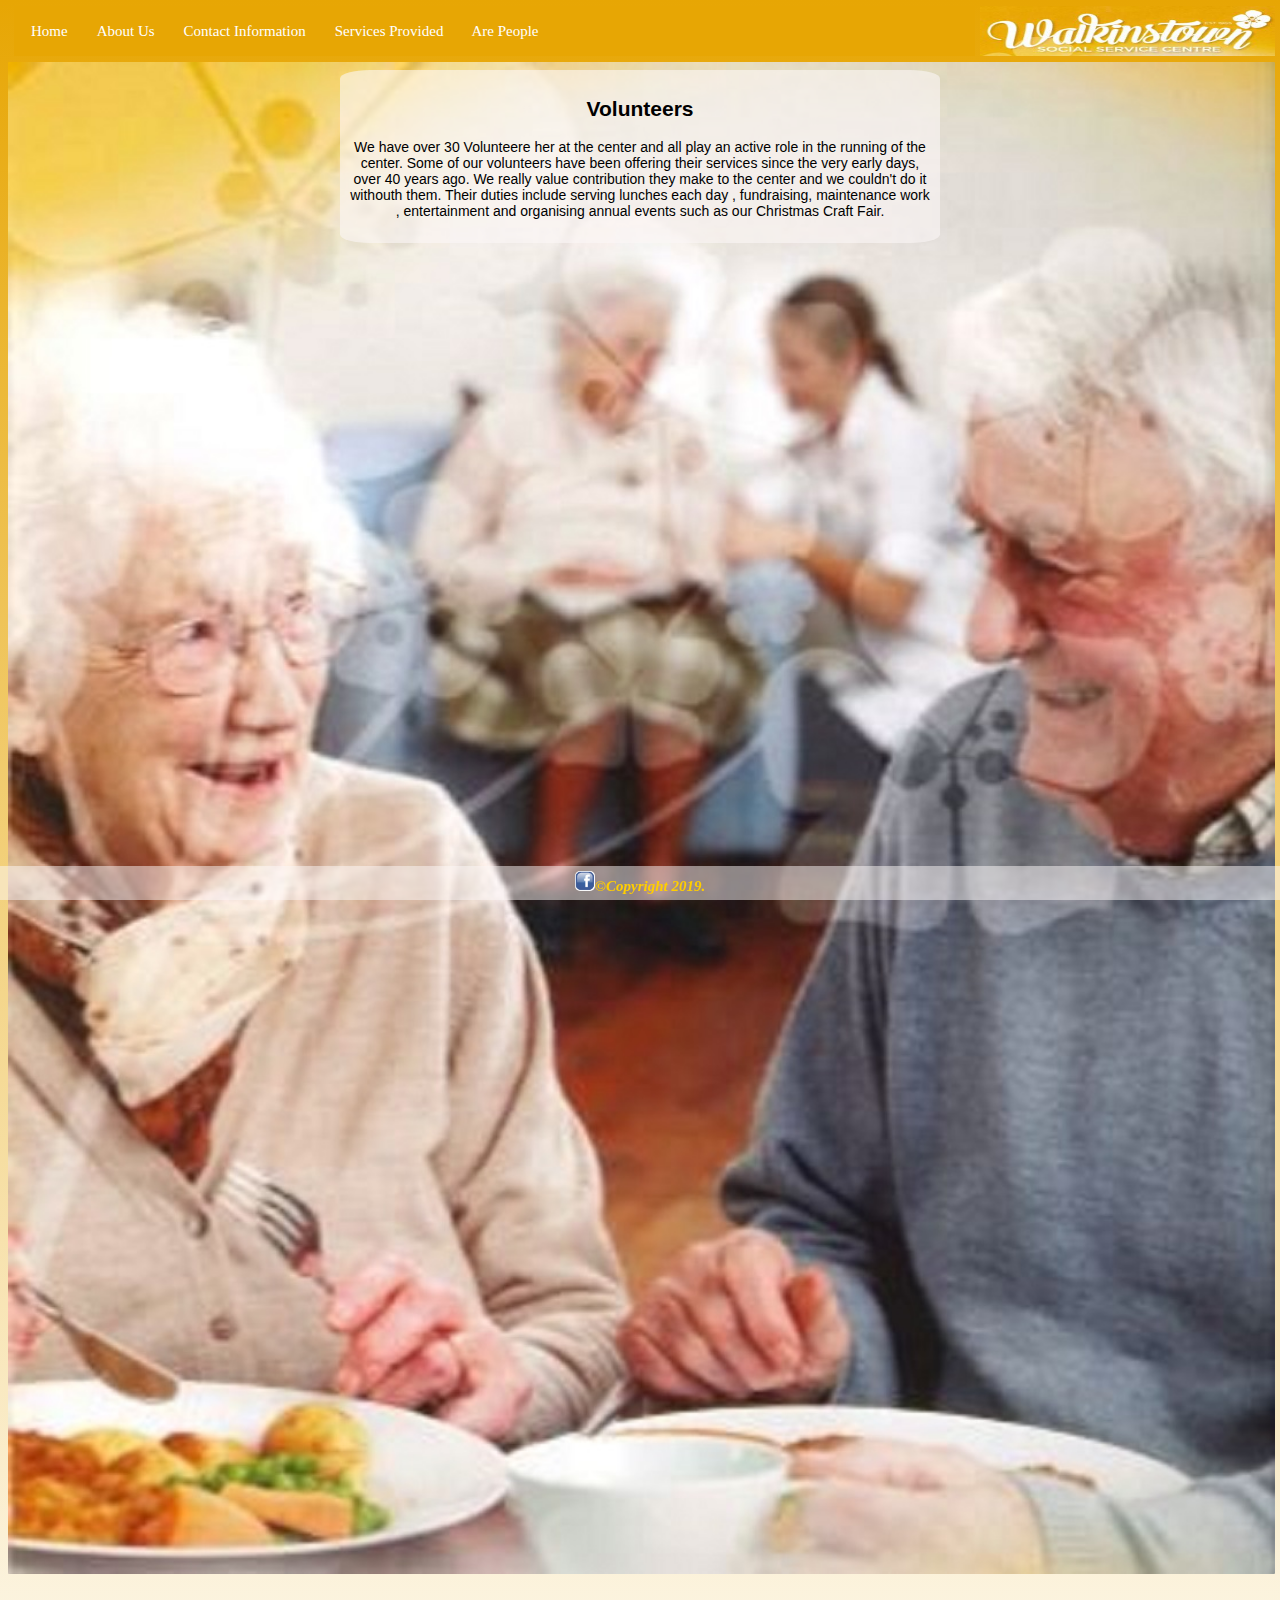
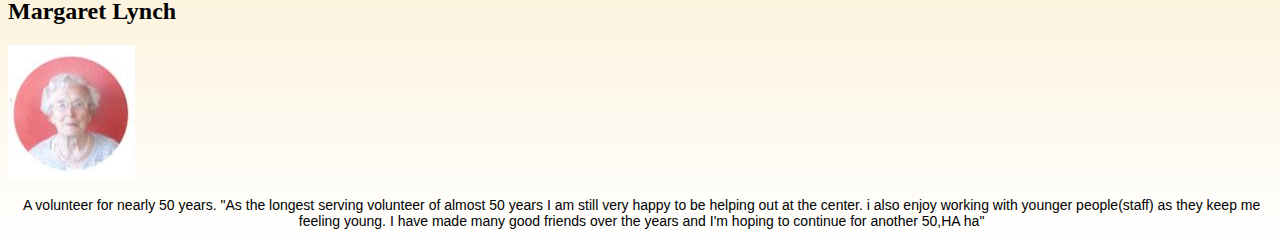
<file: volunteers.html>
<!doctype html>
<html>
<head>
<meta charset="utf-8">
<meta name="viewport" content="width=device-width, initial-scale=1.0">
<meta http-equiv="X-UA-Compatible" content="IE=edge">
<title>volunteers</title>
<link href="css/style.css" rel="stylesheet" type="text/css">
</head>
	

<body>
<a href="images/logo.JPG"><img id="img" src="images/LOGO.JPG" alt="The centers Logo" class="responsive"></a>
<div class="topnav" id="myTopnav">
  <a href="index.html">Home</a>
  <a href="about.html">About Us</a>
  <a href="information.html">Contact Information</a>
  <a href="Services.html">Services Provided</a>
  <div class="dropdown">
		<button class="dropbtn">Are People 
		<i class="fa fa-caret-down"></i>
		</button>
		<div class="dropdown-content">
		  <a href="Members.html">Members</a>
		  <a href="volunteers.html" class="active">Volunteers</a>
		</div>
	  </div>
	  <a href="javascript:void(0);" class="icon" onclick="myFunction()">&#9776;</a>
	</div>

<div> <a href="images/image4.JPG"><img id="background" src="images/image4.JPG" alt="Image of some members"></a>
  <section class= "responsive">
    <div class ="test"> </div>
    <div class = "context">
      <h2>Volunteers</h2>
				<p>We have over 30 Volunteere her at the center and all play an active role in the running of the center. 
		Some of our volunteers have been offering their services since the very early days, over 40 years ago.
		We really value contribution they make to the center and we couldn't do it withouth them.
		Their duties include serving lunches each day , fundraising, maintenance work , entertainment and organising annual events such as our Christmas Craft Fair.</p>
		<p></p></div>
  </section>
		<h2>Margaret Lynch</h2>
				<img id="btsuit" src="images/Margaret.JPG" alt="">
		<p>A volunteer for nearly 50 years.
		"As the longest serving volunteer of almost 50 years I am still very happy to be helping out at the center.
			i also enjoy working with younger people(staff) as they keep me feeling young.
			I have made many good friends over the years and I'm hoping to continue for another 50,HA ha"</p>
</div>
	  
<script>
function myFunction() 
{
    var x = document.getElementById("myTopnav");
    if (x.className === "topnav") 
	{
        x.className += " responsive";
    } else {
        x.className = "topnav";
    }
}
</script>

<footer><a href="https://www.facebook.com/pages/category/Community-Organization/Walkinstown-Social-Service-Centre-772146452807523/" target="new"><img id = "fb" src="images/facebooklogo.jpg" alt="The centers Logo"></a><strong>&copy;Copyright 2019.</strong>
</footer>
</body>
</html>
</file>
<file: css/style.css>
@charset "utf-8";
.topnav {
overflow : hidden;
background-color : #E7A604;
height : 50px;
margin : 6px;
}
.topnav a {
float : left;
display : block;
color : white;
text-align : center;
margin-left : 5px;
margin-top : 5px;
padding : 12px 12px;
text-decoration : none;
font-size : 15px;
z-index : auto;
}
.active {
background-color : #FDEC02;
color : white;
}
.active2 {
background-color : yellow;
}
.topnav .icon {
display : none;
}
.dropdown {
float : left;
overflow : hidden;
}
.dropdown .dropbtn {
font-size : 15px;
border : none;
outline : none;
color : white;
padding : 12px 16px;
background-color : #E7A604;
font-family : inherit;
margin : 0;
margin-top : 5px;
}
.dropdown-content {
display : none;
position : absolute;
background-color : #E7A604;
color : white;
min-width : 160px;
box-shadow : 0 8px 16px 0 rgb(0 0 0 / 0.2);
z-index : 1;
}
.dropdown-content a {
float : none;
color : rgb(247 195 56 / 0.64);
padding : 15px 12px;
text-decoration : none;
display : block;
text-align : left;
}
.topnav a:hover, .dropdown:hover .dropbtn {
background-color : #ddd;
color : white;
}
.dropdown-content a:hover {
background-color : #E7A604;
color : wheat;
}
.dropdown:hover .dropdown-content {
display : block;
}
@media screen and (max-width: 650px) {
.topnav a:not(:first-child), .dropdown .dropbtn {
display : none;
}
.topnav a.icon {
float : right;
display : block;
}
}
@media screen and (max-width: 600px) {
.topnav.responsive {
position : relative;
}
.topnav.responsive .icon {
position : absolute;
right : 0;
top : 0;
}
.topnav.responsive a {
float : none;
display : block;
text-align : left;
}
.topnav.responsive .dropdown {
float : none;
}
.topnav.responsive .dropdown-content {
position : relative;
}
.topnav.responsive .dropdown .dropbtn {
display : block;
width : 100%;
text-align : left;
}
}
body {
width : 99%;
height : 100%;
margin-top : 5px;
background-image : linear-gradient(#E7A604, white);
}
#background {
height : 100%;
width : 100%;
border-radius : 1px;
}
#img {
height : 50px;
width : 300px;
float : right;
margin-top : 0;
margin-bottom : 5px;
background-size : 100% 100%;
max-width : 100%;
padding-left : 5px;
}
#imgB {
height : 150px;
width : 350px;
float : none;
margin-top : 0;
margin-bottom : 5px;
background-size : 100% 100%;
max-width : 100%;
padding-left : 5px;
}
.responsive {
width : auto;
height : auto;
}
section {
padding : 10px;
margin : 20px;
text-align : center;
width : 50%;
background-color : rgb(251 247 247 / 0.60);
color : black;
border-radius : 5%;
position : absolute;
top : 50px;
left : 25%;
right : 25%;
z-index : auto;
}
* {
box-sizing : border-box;
}
.wrapper {
padding : 5px;
max-width : 100%;
width : 50%;
height : 60%;
margin : 5px auto;
margin-top : 5px;
}
.columns {
display : flex;
flex-flow : row wrap;
justify-content : center;
margin : 5px;
}
.column {
flex : 1;
margin : 5px;
padding : 5px;
text-align : center;
}
@media screen and (max-width: 980px) {
.columns .column {
margin-bottom : 5px;
flex-basis : 40%;
}
}
@media screen and (max-width: 680px) {
.columns .column {
flex-basis : 100%;
margin : 0 0 5px 0;
}
}
#Hair {
height : 100px;
width : 150px;
border-radius : 5px;
margin : 5px;
}
#Hair2 {
height : 100px;
width : 150px;
border-radius : 5px;
margin : 5px;
}
#kitchen {
height : 370px;
width : 350px;
border-radius : 8px;
}
#kitchen2 {
height : 370px;
width : 350px;
border-radius : 8px;
}
#MH {
height : 370px;
width : 350px;
border-radius : 8px;
}
.columns2 {
display : flex;
flex-flow : row wrap;
justify-content : center;
margin : 5px 0;
margin-bottom : 40px;
}
.column2 {
flex : 1;
margin : 10px;
margin-bottom : 18px;
padding-left : 15px;
padding-right : 15px;
text-align : center;
border : white solid 2px;
}
.white {
color : white;
font-style : italic;
text-align : center;
}
.column5 {
height : 100%;
width : 50%;
padding : 20px;
padding-top : 0;
text-align : center;
border : white solid 2px;
}
#scr {
height : 400px;
width : 450px;
float : inherit;
margin-bottom : 5px;
background-size : 100% 100%;
max-width : 100%;
}
#training {
height : 295px;
width : 200px;
float : inherit;
background-size : 100% 100%;
max-width : 100%;
}
.context {
font-family : Gotham, Helvetica Neue, Helvetica, Arial, " sans-serif";
font-size : 14px;
}
p {
color : black;
font-size : 14px;
font-family : Gotham, Helvetica Neue, Helvetica, Arial, " sans-serif";
text-align : center;
}
.slideshow-container {
max-width : 1000px;
position : relative;
margin : auto;
text-align : center;
}
.text {
color : white;
font-size : 15px;
top : 25px;
position : absolute;
width : 100%;
}
#dotstyle {
text-align : center;
margin-bottom : 40px;
}
.dot {
height : 15px;
width : 15px;
margin : 0 2px;
background-color : #bbb;
border-radius : 50%;
display : inline-block;
transition : background-color 0.6s ease;
}
.active3 {
background-color : yellow;
}
.fade {
animation-name : fade;
animation-duration : 1.5s;
}
@keyframes fade {
from {
opacity : 0.4;
}
to {
opacity : 1;
}
}
@media only screen and (max-width: 300px) {
.text {
font-size : 11px;
}
}
.slides {
height : 400px;
width : 400px;
display : block;
margin-left : auto;
margin-right : auto;
}
.suit2 {
height : 400px;
width : 200px;
display : block;
margin-left : auto;
margin-right : auto;
}
video {
margin : 15px;
}
.vid1 {
margin-top : 0;
margin-bottom : 0;
display : inline-block;
}
#fixed {
width : 960px;
height : 510px;
margin-left : 140px;
}
.form {
display : block;
float : right;
margin-right : 30%;
color : white;
border : white solid 2px;
width : 400px;
margin-bottom : 38px;
}
#form1 {
margin : 50px;
}
#form2 {
margin-left : 50px;
}
legend {
color : white;
}
input {
margin-left : 81px;
}
textarea {
width : 300px;
height : 100px;
}
.radio {
margin-left : 52px;
}
#label {
float : left;
clear : both;
}
#submit {
margin-left : 120px;
}
footer {
background-color : rgb(251 247 247 / 0.50);
position : fixed;
text-align : center;
width : 100%;
color : #FFCE00;
left : 0;
bottom : 0;
padding-bottom : 5px;
padding-top : 5px;
font-style : italic;
font-size : 15px;
}
#fb {
border-radius : 5px;
width : 20px;
height : 20px;
}
#img2 {
height : 80px;
width : 200px;
float : right;
margin-top : 0;
margin-bottom : 5px;
background-size : 100% 100%;
max-width : 100%;
padding-left : 5px;
}
</file>
